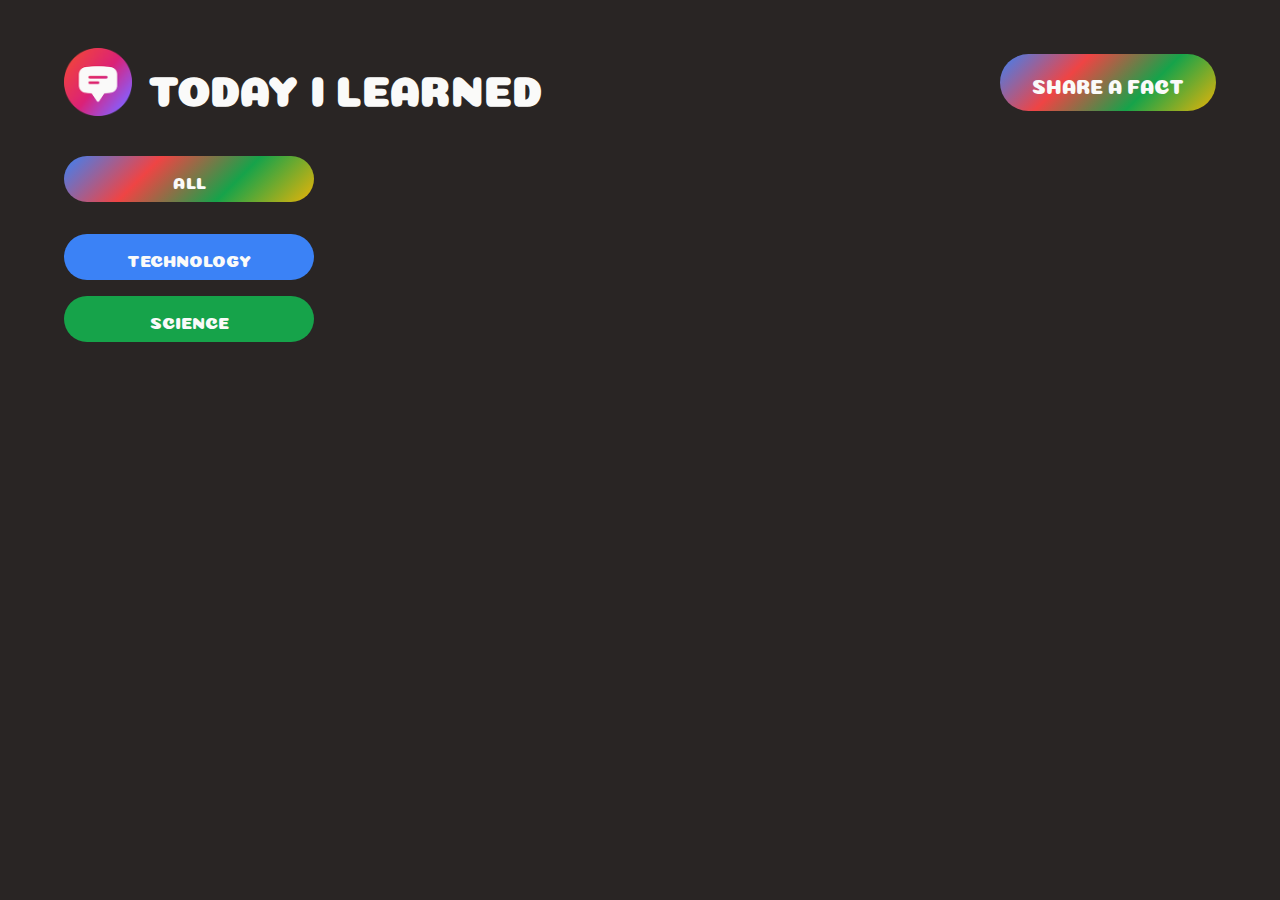
<file: v1/index.html>
<!DOCTYPE html>
<html lang="en">
  <head>
    <meta charset="UTF-8" />
    <meta http-equiv="X-UA-Compatible" content="IE=edge" />
    <meta name="viewport" content="width=device-width, initial-scale=1.0" />

    <link rel="preconnect" href="https://fonts.googleapis.com" />
    <link rel="preconnect" href="https://fonts.gstatic.com" crossorigin />
    <link
      href="https://fonts.googleapis.com/css2?family=Coiny&family=Sono:wght@400;600&display=swap"
      rel="stylesheet"
    />

    <link href="style.css" rel="stylesheet" />
    <title>Today I Learned!</title>
  </head>
  <body>
    <div class="container">
      <header class="header">
        <div class="logo">
          <img
            src="logo.png"
            height="68"
            width="68"
            alt="Today I Learned Logo"
          />
          <h1>Today I Learned</h1>
        </div>

        <button class="btn btn-large button-open">Share a fact</button>
      </header>

      <form class="fact-form hidden">
        <input type="text" placeholder="Share a fact with the world..." />
        <span>200</span>
        <input type="text" placeholder="Trustworthy source..." />
        <select>
          <option value="">Choose category:</option>
          <option value="technology">Technology</option>
          <option value="science">Science</option>
          <option value="finance">Finance</option>
        </select>
        <button class="btn btn-large">Post</button>
      </form>

      <main class="main">
        <aside>
          <ul>
            <li class="category">
              <button class="btn btn-all-categories">All</button>
            </li>
            <li class="category">
              <button
                class="btn btn-category"
                style="background-color: #3b82f6"
              >
                Technology
              </button>
            </li>
            <li class="category">
              <button
                class="btn btn-category"
                style="background-color: #16a34a"
              >
                Science
              </button>
            </li>
          </ul>
        </aside>

        <section>
          <ul class="facts-list">
            <li class="fact">
              <p>
                React is being developed by Meta (formerly facebook)
                <a
                  class="source"
                  href="https://opensource.fb.com/"
                  target="_blank"
                  >(Source)</a
                >
              </p>
              <span class="tag" style="background-color: #3b82f6"
                >technology</span
              >
              <div class="vote-buttons">
                <button>👍 24</button>
                <button>🤯 9</button>
                <button>⛔️ 4</button>
              </div>
            </li>

            <li class="fact">
              <p>
                Millennial dads spend 3 times as much time with their kids than
                their fathers spent with them. In 1982, 43% of fathers had never
                changed a diaper. Today, that number is down to 3%

                <a
                  class="source"
                  href="https://www.mother.ly/parenting/millennial-dads-spend-more-time-with-their-kids"
                  target="_blank"
                  >(Source)</a
                >
              </p>
              <span class="tag" style="background-color: #eab308">society</span>
              <div class="vote-buttons">
                <button>👍 11</button>
                <button>🤯 2</button>
                <button>⛔️ 0</button>
              </div>
            </li>
          </ul>
        </section>
      </main>
    </div>
    <script src="script.js"></script>
  </body>
</html>
</file>
<file: v1/style.css>
* {
  margin: 0;
  padding: 0;
  box-sizing: border-box;
}

body {
  background-color: #292524;
  color: #fafaf9;
  font-family: "Sono", sans-serif;
  padding: 48px 64px;
}

/* MAIN LAYOUT */
.container {
  max-width: 1500px;
  margin: 0 auto;
}

.header {
  margin-bottom: 40px;
  display: flex;
  align-items: center;
  justify-content: space-between;
}

.main {
  display: grid;
  grid-template-columns: 250px 1fr;
  gap: 48px;
}

@media (max-width: 900px) {
  .main {
    grid-template-columns: 1fr;
  }
}

/* ELEMENTS */

.logo {
  display: flex;
  align-items: center;
  gap: 16px;
}

.logo img {
  width: 68px;
  height: 68px;
}

h1 {
  font-size: 42px;
  text-transform: uppercase;
  font-family: "Coiny", sans-serif;
  line-height: 1;
  margin-top: 6px;
}

.category {
  margin-bottom: 16px;
}

.fact {
  font-size: 20px;
  line-height: 1.4;
  background-color: #44403c;
  margin-bottom: 16px;
  padding: 16px 24px;
  letter-spacing: -1px;
  border-radius: 16px;

  display: flex;
  align-items: center;
  gap: 24px;
}

@media (max-width: 1200px) {
  .fact {
    flex-direction: column;
    align-items: flex-end;
    gap: 12px;
  }
}

.tag {
  text-transform: uppercase;
  font-size: 14px;
  font-family: "Coiny", sans-serif;
  padding-top: 3px;
  padding-left: 10px;
  padding-right: 10px;
  border-radius: 100px;
}

.vote-buttons {
  margin-left: auto;
  flex-shrink: 0;

  display: flex;
  gap: 8px;
}

.vote-buttons button {
  border: none;
  background-color: #78716c;
  font-size: 18px;
  padding: 6px 12px;
  border-radius: 100px;
  color: inherit;
  font-family: inherit;
  font-weight: 600;
  cursor: pointer;
  transition: 0.3s;
}

.vote-buttons button:hover {
  background-color: #292524;
}

ul {
  list-style: none;
}

.source:link,
.source:visited {
  color: #a8a29e;
  text-decoration: none;
  margin-left: 12px;
  transition: 0.3s;
}

.source:hover,
.source:active {
  color: #3b82f6;
}

.btn {
  border: none;
  font-family: "Coiny", sans-serif;
  line-height: 1;
  text-transform: uppercase;
  font-size: 17px;
  padding: 16px 0 13px;
  background-image: linear-gradient(135deg, #3b82f6, #ef4444, #16a34a, #eab308);
  color: inherit;
  border-radius: 100px;
  cursor: pointer;
  transition: 0.3s;
}

.btn:hover {
  transform: scale(110%) rotate(-2deg);
}

.btn-large {
  font-size: 20px;
  padding: 20px 32px 17px;
}

.btn-all-categories {
  margin-bottom: 16px;
  width: 100%;
}

.btn-category {
  width: 100%;
  background-image: none;
}

/* FORM */
.fact-form {
  background-color: #44403c;
  margin-bottom: 40px;
  padding: 16px 32px;
  display: flex;
  align-items: center;
  gap: 16px;
  border-radius: 16px;
}

.fact-form input,
.fact-form select {
  width: 220px;
  background-color: #78716c;
  border: none;
  border-radius: 100px;
  padding: 16px;
  font-size: 18px;
  color: inherit;
  font-family: inherit;
}

.fact-form input::placeholder {
  color: #a8a29e;
}

.fact-form input:first-child {
  flex-grow: 1;
}

.fact-form span {
  font-weight: 600;
  font-size: 18px;
  margin-right: 18px;
}

@media (max-width: 1000px) {
  body {
    padding: 32px 48px;
  }

  .fact-form {
    flex-direction: column;
    align-items: stretch;
  }

  .fact-form input,
  .fact-form select {
    width: auto;
  }
}

.hidden {
  display: none;
}
</file>
